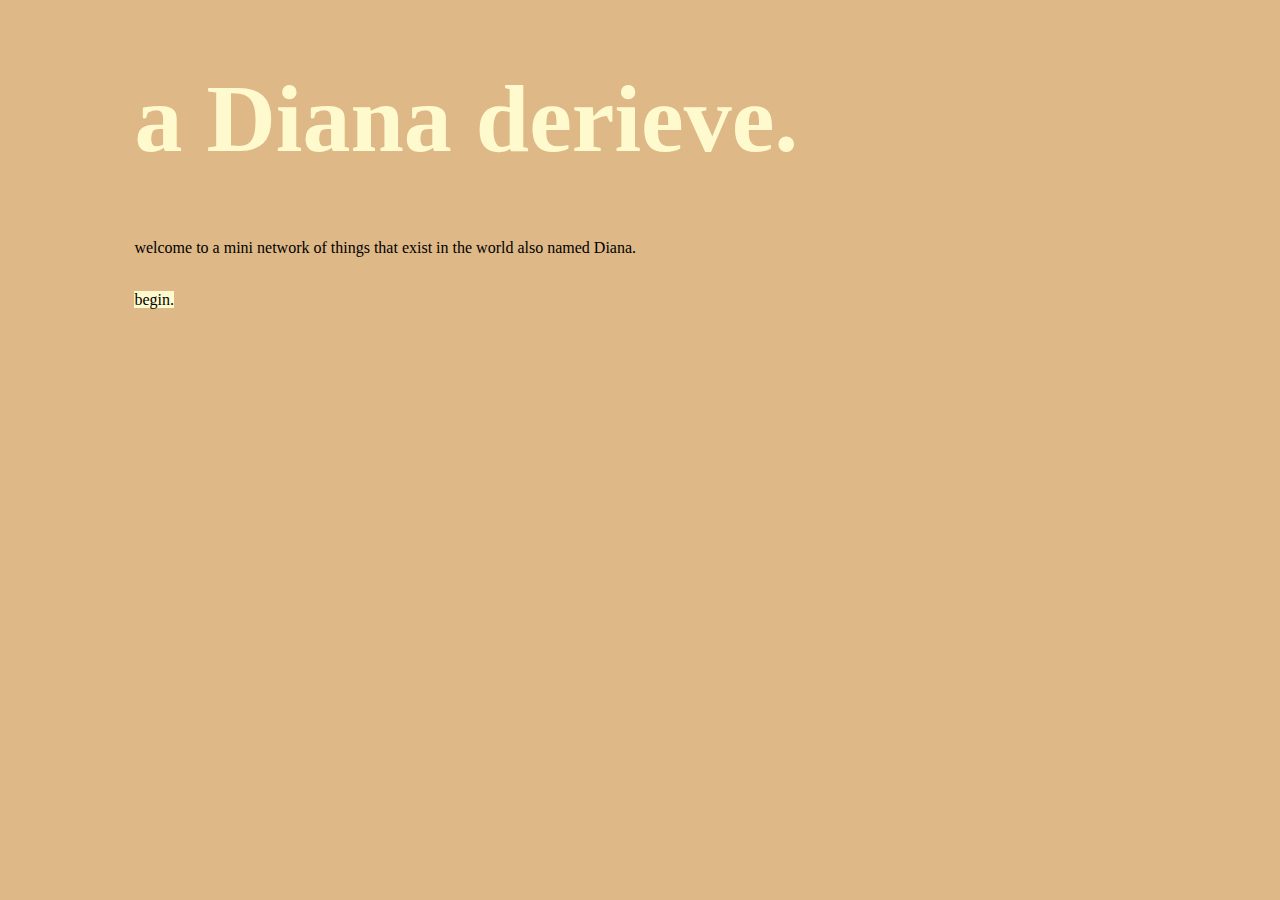
<file: index.html>
<!DOCTYPE html>
<html lang="en">
<head>
    <meta charset="UTF-8">
    <meta http-equiv="X-UA-Compatible" content="IE=edge">
    <meta name="viewport" content="width=device-width, initial-scale=1.0">
    <link rel="stylesheet" type="text/css" href="styles.css">
    <title>diana's mini project 2</title>
</head>
<body>
    
<h1>a Diana derieve.</h1> 

<p>welcome to a mini network of things that exist in the world also named Diana.</p> <br>
<a href="pages/firstpage.html">begin.</a>
</body>
</html>
</file>
<file: styles.css>
body{
    background-color: burlywood;
}

h1{ 
    color: lemonchiffon;
    font-size: 600%;
    margin-left: 10%;
    margin-top: 5%
}

h2{
    color: saddlebrown;
    font-size: 400%;
    margin-left: 10%;
    margin-top: 5%
}

p{
    color: black ;
    margin-left: 10%;
    margin-right: 34%;
    margin-top: 0%
}

a{
    text-decoration: none;
    background-color: lemonchiffon;
    color: black;
    margin-left: 10%;
    margin-top: 0%
}

img{
    margin-left: 10%;
    margin-top: 0%
}
</file>
